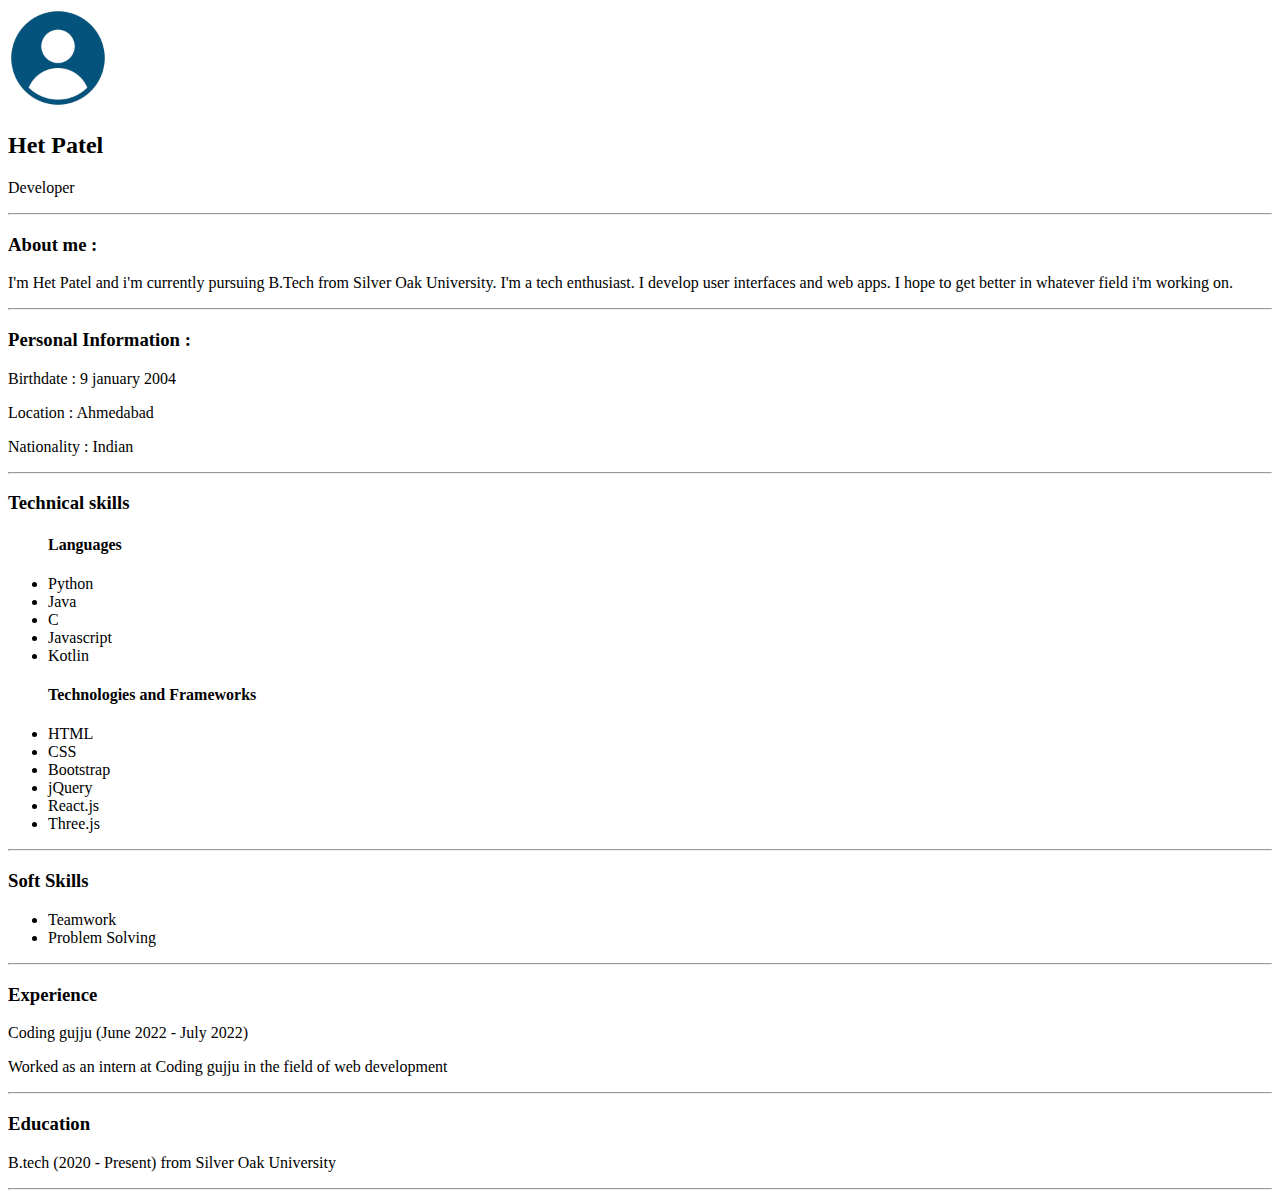
<file: practicals/1/index.html>
<!DOCTYPE html>
<html lang="en">
<head>
    <meta charset="UTF-8">
    <meta http-equiv="X-UA-Compatible" content="IE=edge">
    <meta name="viewport" content="width=device-width, initial-scale=1.0">
    <!-- 200103101026 -->
    <title>AWT_lmp_1</title>
</head>
<body>
    <div>
        <img src="./profile.png" alt="" width="100px">
        <h2>Het Patel</h2>
        <p>Developer</p>
    </div>
    <hr>
    <div>
        <h3>About me : </h3>
        <p>I'm Het Patel and i'm currently pursuing B.Tech from Silver Oak University. I'm a tech enthusiast. I develop
            user interfaces and web apps. I hope to get better in whatever field i'm working on.</p>
    </div>
    <hr>
    <div>
        <h3>Personal Information :</h3>
        <p>Birthdate : 9 january 2004</p>
        <p>Location : Ahmedabad</p>
        <p>Nationality : Indian</p>
    </div>
    <hr>
    <div>
        <div>
            <h3>Technical skills</h3>
            <ul>
                <h4>Languages</h4>
                <li>Python</li>
                <li>Java</li>
                <li>C</li>
                <li>Javascript</li>
                <li>Kotlin</li>
            </ul>
            <ul>
                <h4>Technologies and Frameworks</h4>
                <li>HTML</li>
                <li>CSS</li>
                <li>Bootstrap</li>
                <li>jQuery</li>
                <li>React.js</li>
                <li>Three.js</li>
            </ul>
        </div>
        <hr>
        <div>
            <h3>Soft Skills</h3>
            <ul>
                <li>Teamwork</li>
                <li>Problem Solving</li>
            </ul>
        </div>
    </div>
    <hr>
    <div>
        <h3>Experience</h3>
        <div>Coding gujju (June 2022 - July 2022)
            <p>Worked as an intern at Coding gujju in the field of web development</p>
        </div>
    </div>
    <hr>
    <div>
        <h3>Education</h3>
        <p>B.tech (2020 - Present) from Silver Oak University</p>
    </div>
    <hr>
</body>
</html>
</file>
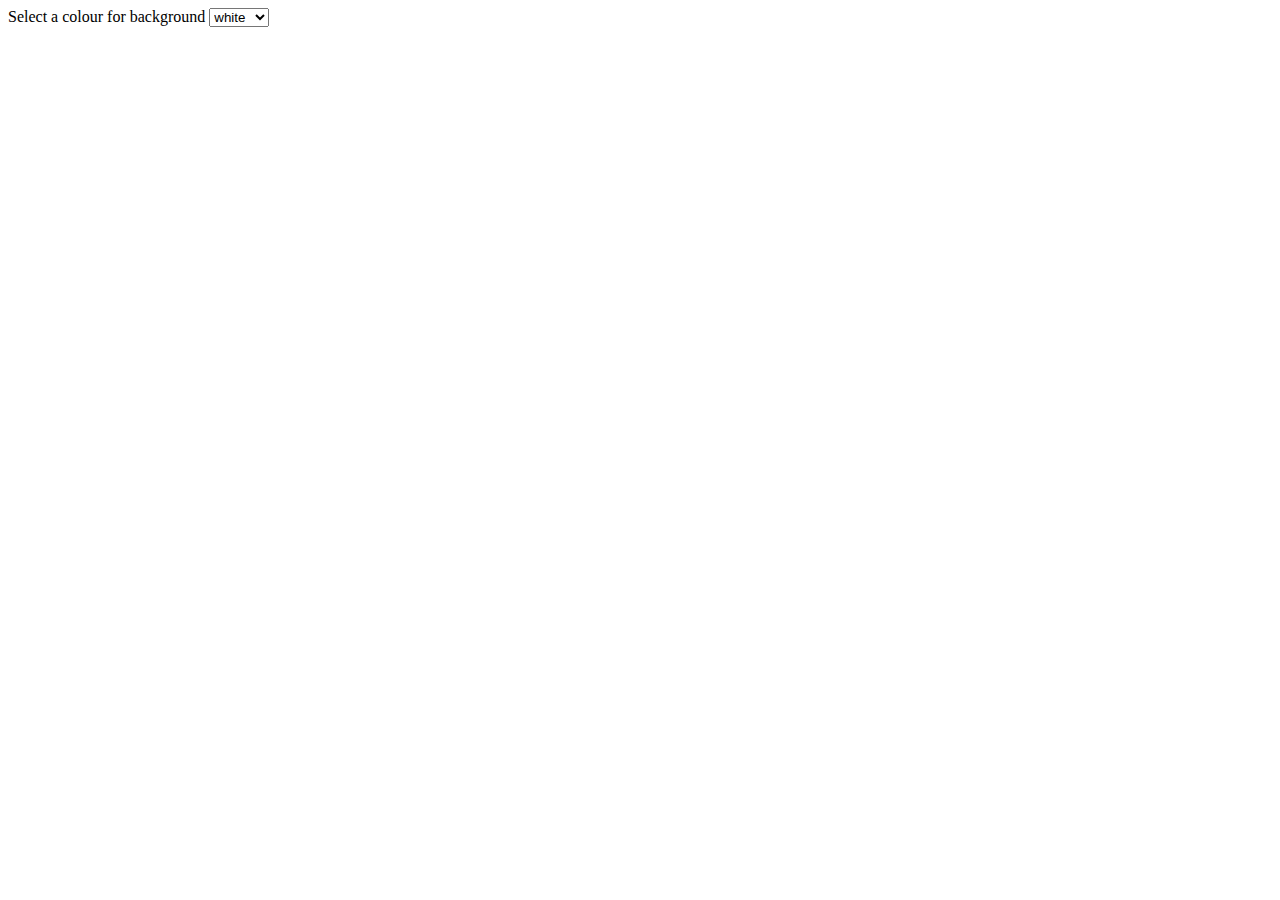
<file: practicals/10/index.html>
<!DOCTYPE html>
<html lang="en">
<head>
    <meta charset="UTF-8">
    <meta http-equiv="X-UA-Compatible" content="IE=edge">
    <meta name="viewport" content="width=device-width, initial-scale=1.0">
    <title>AWT_LB_10</title>
</head>
<body>
    <label for="colors">Select a colour for background</label>
    <select onchange="changeColor()" name="colors" id="colors"></select>

    <script>
        colorOptions = ["white", "red", "blue", "yellow", "green", "black"]
        select = document.getElementById("colors")
        document.body.style.backgroundColor = colorOptions[0]
        for (var i = 0; i <colorOptions.length; i++) {
            var opt = document.createElement('option');
            opt.value = colorOptions[i];
            opt.innerHTML = colorOptions[i];
            select.appendChild(opt);
        }
        function changeColor() {
            document.body.style.backgroundColor = select = document.getElementById("colors").value            
        }
    </script>
</body>
</html>
</file>
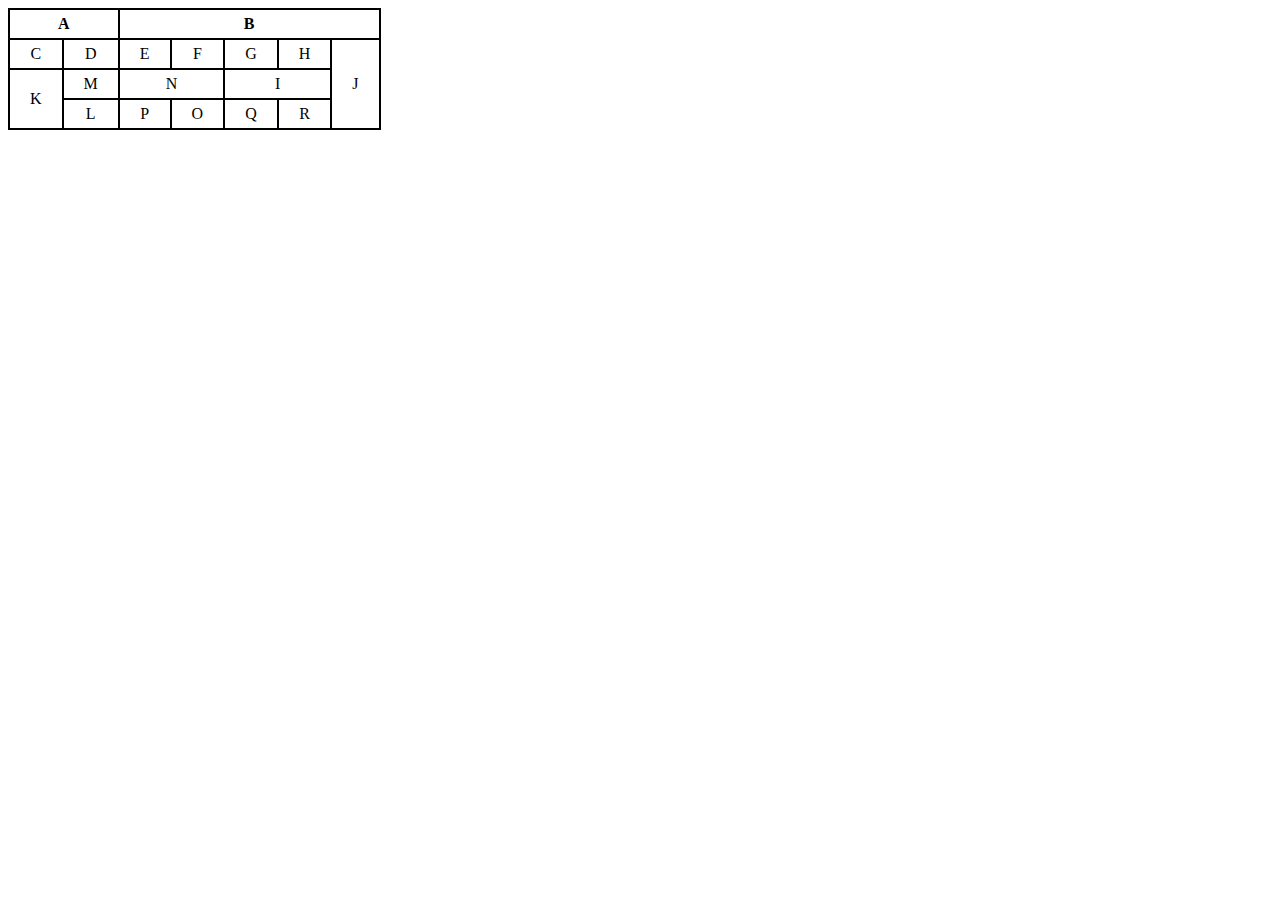
<file: practicals/3/index.html>
<!DOCTYPE html>
<html lang="en">
<head>
    <meta charset="UTF-8">
    <meta http-equiv="X-UA-Compatible" content="IE=edge">
    <meta name="viewport" content="width=device-width, initial-scale=1.0">
    <title>AWT_LB_3</title>
    <style>
        table,th,td{
            border: 2px solid black;
            border-collapse: collapse;
            text-align: center;
        }
        td,th{
            padding: 5px 20px;
        }
    </style>
</head>
<body>
    <div class="container">
        <table>
            <tr>
                <th colspan="2">A</th>
                <th colspan="5">B</th>
            </tr>
            <tr>
                <td>C</td>
                <td>D</td>
                <td>E</td>
                <td>F</td>
                <td>G</td>
                <td>H</td>
                <td rowspan="3">J</td>
            </tr>
            <tr>
                <td rowspan="2">K</td>
                <td>M</td>
                <td colspan="2">N</td>
                <td colspan="2">I</td>
            </tr>
            <tr>
                <td>L</td>
                <td>P</td>
                <td>O</td>
                <td>Q</td>
                <td>R</td>
            </tr>
        </table>
    </div>
</body>
</html>
</file>
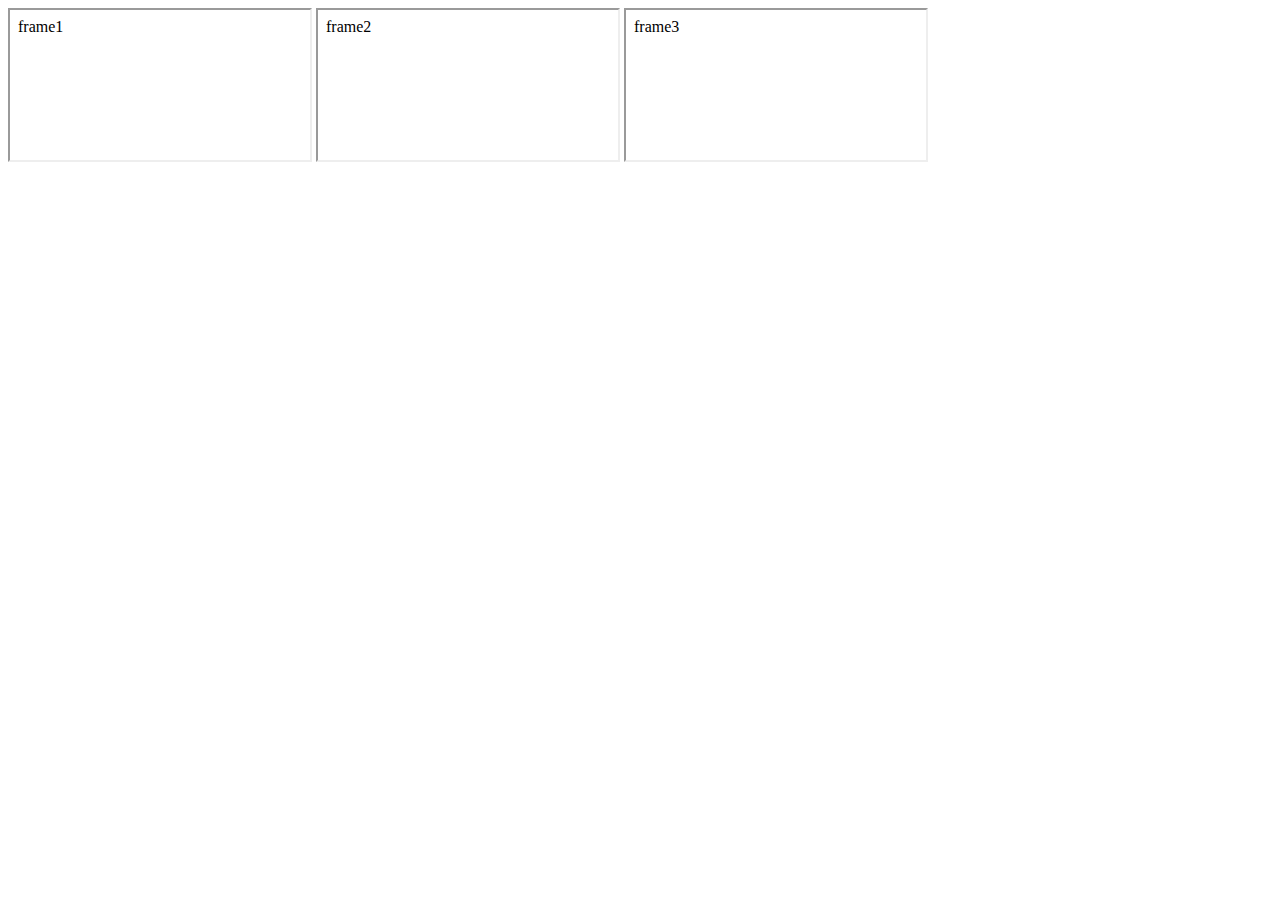
<file: practicals/4/index.html>
<!DOCTYPE html>
<html lang="en">
<head>
    <meta charset="UTF-8">
    <meta http-equiv="X-UA-Compatible" content="IE=edge">
    <meta name="viewport" content="width=device-width, initial-scale=1.0">
    <title>AWT_LB_4</title>
</head>
<body>
    <frameset col="25%,50%,25%">
        <iframe src="./frame1.html"></iframe>
        <iframe src="./frame2.html"></iframe>
        <iframe src="./frame3.html"></iframe>
    </frameset>
</body>
</html>
</file>
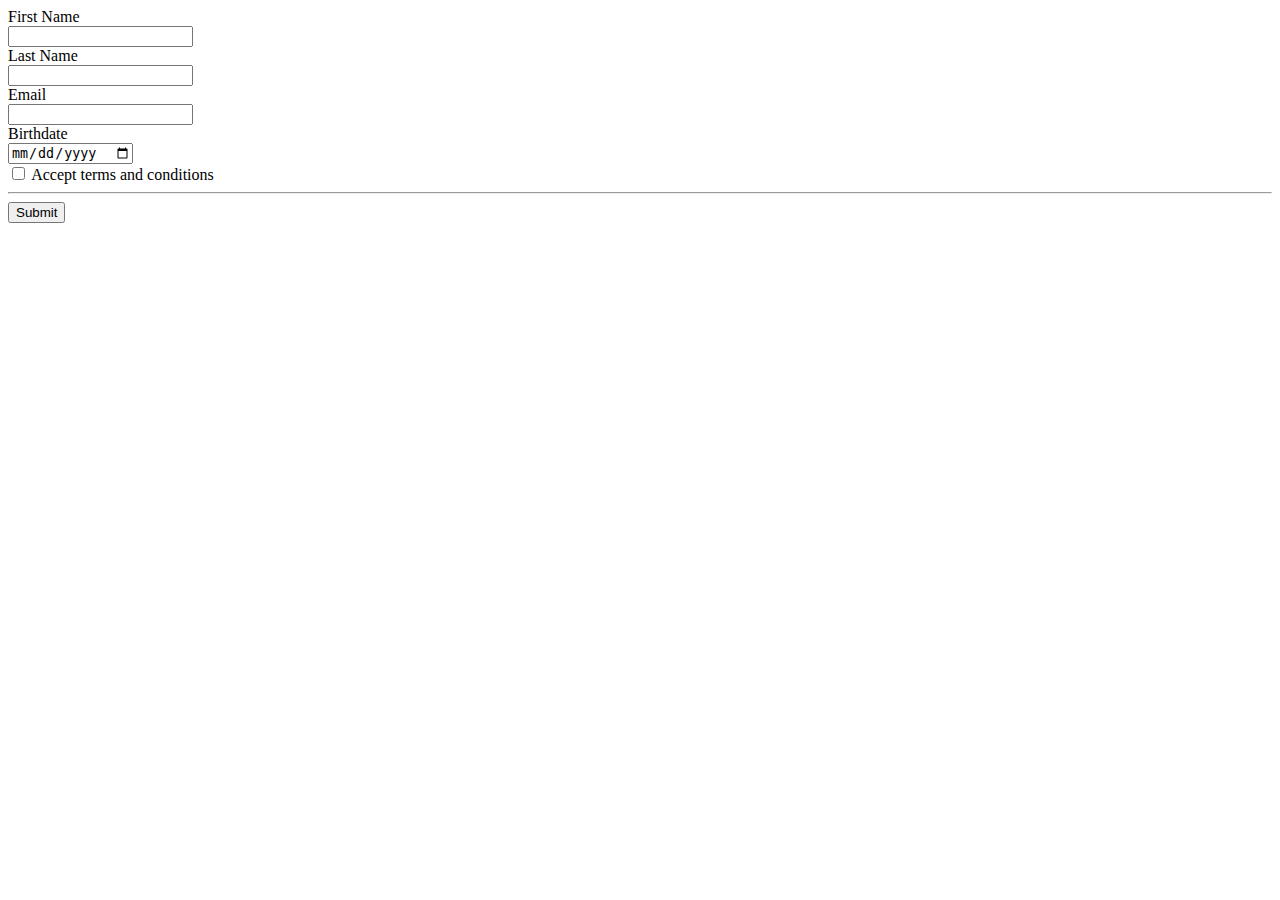
<file: practicals/5/index.html>
<!DOCTYPE html>
<html lang="en">
<head>
    <meta charset="UTF-8">
    <meta http-equiv="X-UA-Compatible" content="IE=edge">
    <meta name="viewport" content="width=device-width, initial-scale=1.0">
    <title>AWT_LB_5</title>
</head>
<body>
    <div>
        <form action="">
            <label for="fname">First Name</label>
            <br>
            <input type="text" name="fname" maxlength="12" required>
            <br>
            <label for="lname">Last Name</label>
            <br>
            <input type="text" name="lname" maxlength="12" required>
            <br>
            <label for="email">Email</label>
            <br>
            <input type="email" name="email" required maxlength="64">
            <br>
            <label for="bdate">Birthdate</label>
            <br>
            <input type="date" name="bdate" required>
            <br>
            <input type="checkbox" name="terms" required>
            <label for="terms">Accept terms and conditions</label>
            <hr>
            <input type="submit" value="Submit">
        </form>
    </div>
</body>
</html>
</file>
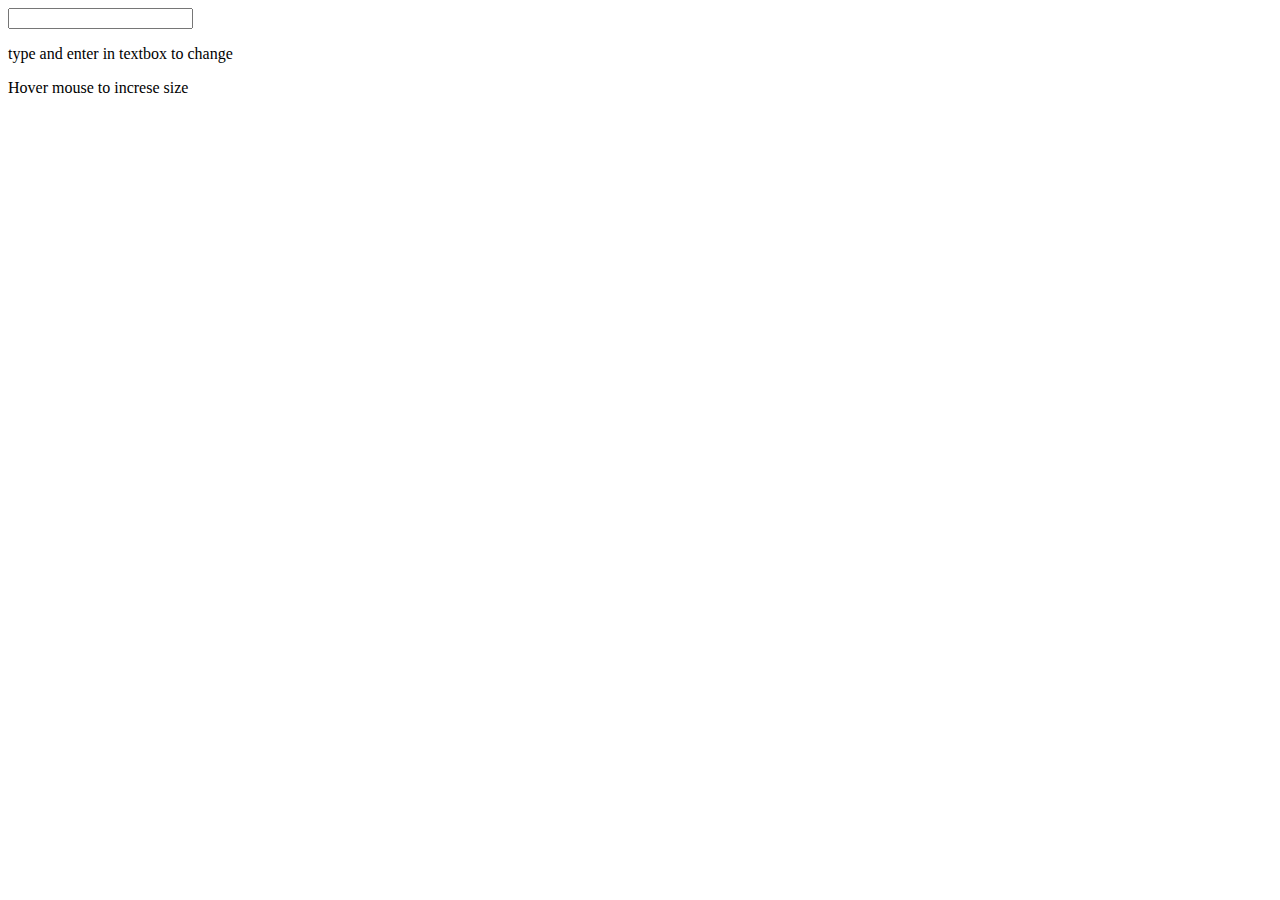
<file: practicals/7/index.html>
<!DOCTYPE html>
<html lang="en">
<head>
    <meta charset="UTF-8">
    <meta http-equiv="X-UA-Compatible" content="IE=edge">
    <meta name="viewport" content="width=device-width, initial-scale=1.0">
    <title>AWT_LB_7</title>
</head>
<body>
    <div class="container">
        <div class="onchange">
            <input onchange="changed()" type="text" name="changer" id="changer">
        </div>
        <p id="changed">type and enter in textbox to change</p>

        <div class="hover">
            <p onmouseover="changeSize()" onmouseout="resize()" id="hoverText">Hover mouse to increse size</p>
        </div>

    </div>

    <script defer>
        function changed() {
            document.getElementById("changed").innerText = document.querySelector("#changer").value
        }

        function changeSize() {
            document.getElementById("hoverText").style.fontSize = "2rem"
        }
        function resize() {
            document.getElementById("hoverText").style.fontSize = "1rem"
        }
    </script>
</body>
</html>
</file>
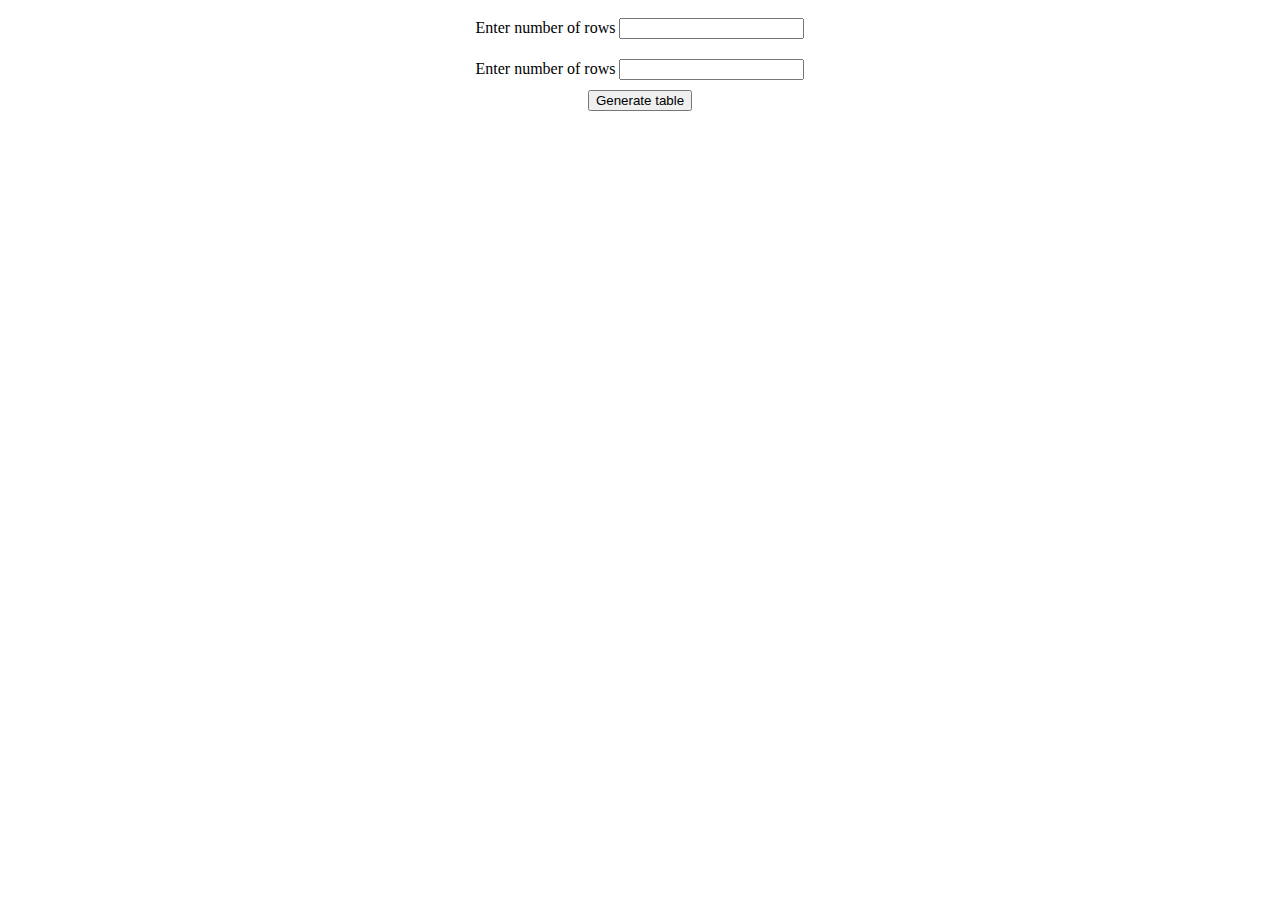
<file: practicals/8/index.html>
<!DOCTYPE html>
<html lang="en">
<head>
    <meta charset="UTF-8">
    <meta http-equiv="X-UA-Compatible" content="IE=edge">
    <meta name="viewport" content="width=device-width, initial-scale=1.0">
    <style>
        .form,.container{
            display: flex;
            flex-direction: column;
            align-items: center;
        }
        .form--input{
            margin: 10px;
        }
        #tableSpace{
            margin: 1rem;
        }
    </style>
    <title>AWT_LB_8</title>
</head>
<body>
    <div class="container">
        <div class="form">
            <div class="form--input">
                <label for="row">Enter number of rows</label>
                <input type="number" name="row" id="inputRow">
            </div>
            <div class="form--input">
                <label for="column">Enter number of rows</label>
                <input type="number" name="column" id="inputColumn">
            </div>
            <button onclick="generateTable()" id="generateTableButton">Generate table</button>
        </div>

        <div id="tableSpace"></div>
    </div>

    <script>
        function generateTable() {
            var myTableDiv = document.getElementById("tableSpace");

            if (myTableDiv.hasChildNodes()) {
                myTableDiv.innerHTML = ""
            }
            var row = document.getElementById("inputRow").value
            var column = document.getElementById("inputColumn").value

            if (row < 1 || column < 1) {
                alert("Plese enter positive number greater than 0")
                return
            }
            var table = document.createElement('TABLE');
            table.border = '1';

            var tableBody = document.createElement('TBODY');
            table.appendChild(tableBody);

            for (var i = 0; i < row; i++) {
                var tr = document.createElement('TR');
                tableBody.appendChild(tr);

                for (var j = 0; j < column; j++) {
                    var td = document.createElement('TD');
                    td.width = '75';
                    td.appendChild(document.createTextNode(i + "," + j));
                    tr.appendChild(td);
                }
            }
            myTableDiv.appendChild(table);
        }
    </script>
</body>
</html>
</file>
